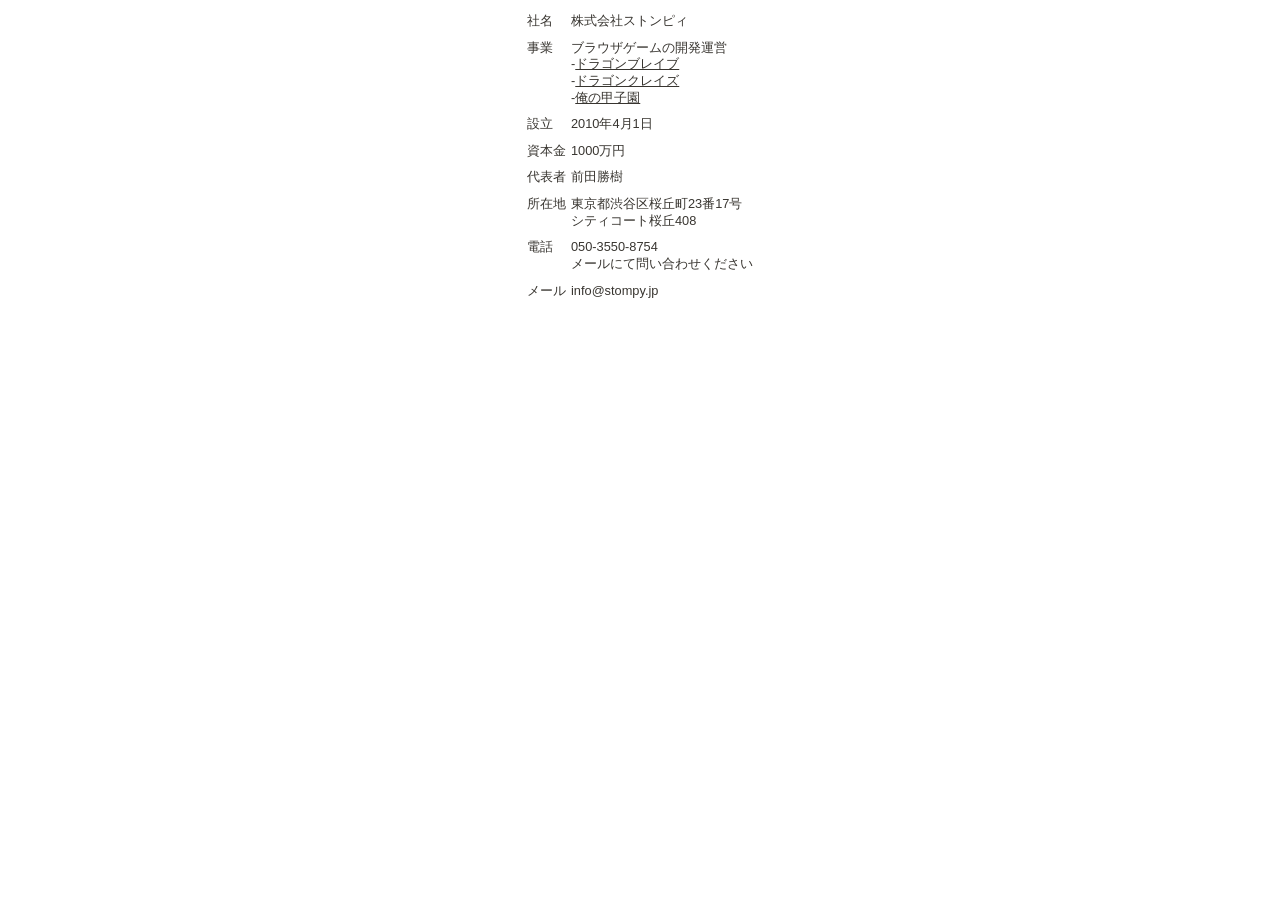
<file: index.html>
<!doctype html>
<html lang="ja">
<head>
<meta charset="utf-8">
<meta name="viewport" content="width=device-width">
<title>株式会社ストンピィ</title>
<meta name="description" content="ブラウザゲームの開発運営。">
<link rel="icon" href="/favicon.png">
<style>
body{color:#383530;font-family:メイリオ,sans-serif;line-height:1.3}
table{font-size:.8em;border-spacing:0;margin:auto}
th,td{padding:5px 0;text-align:left;vertical-align:top;font-weight:normal}
td{padding-left:5px}
a{color:inherit}
</style>
</head>
<body>
<table>
<tr><th>社名</th><td>株式会社ストンピィ</td></tr>
<tr><th>事業</th><td>
ブラウザゲームの開発運営
<br>-<a href="http://dragonbrave.com/">ドラゴンブレイブ</a>
<br>-<a href="https://dragoncraze.com/">ドラゴンクレイズ</a>
<br>-<a href="https://orekou.net/">俺の甲子園</a>
</td></tr>
<tr><th>設立</th><td>2010年4月1日</td></tr>
<tr><th>資本金</th><td>1000万円</td></tr>
<tr><th>代表者</th><td>前田勝樹</td></tr>
<tr><th>所在地</th><td>東京都渋谷区桜丘町23番17号<br>シティコート桜丘408</td></tr>
<tr><th>電話</th><td>050-3550-8754<br>メールにて問い合わせください</td></tr>
<tr><th>メール</th><td>info@stompy.jp</td></tr>
</table>
</body>
</html>
</file>
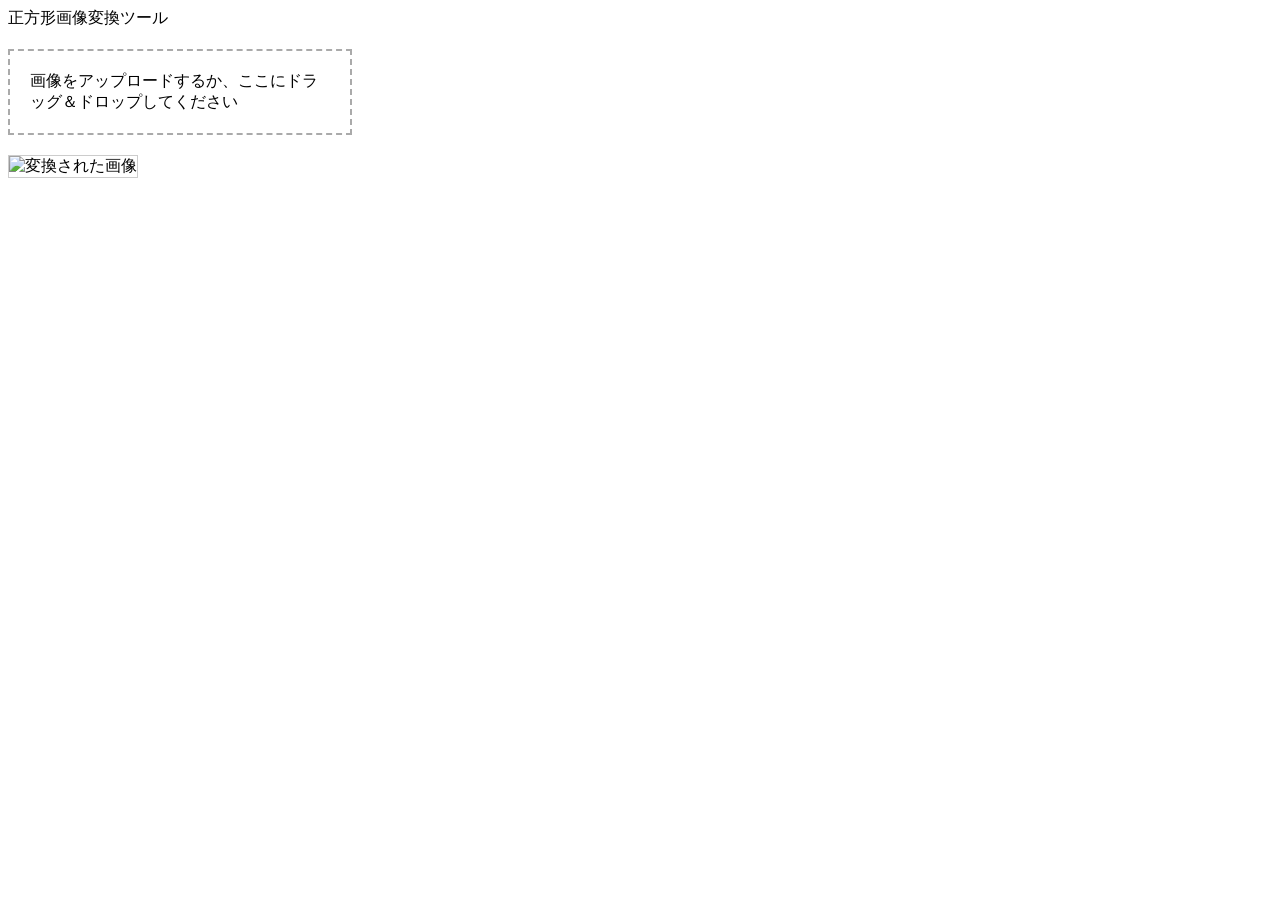
<file: resize.html>
<!DOCTYPE html>
<html lang="ja">
<head>
    <meta charset="UTF-8">
    <meta name="viewport" content="width=device-width, initial-scale=1.0">
    <title>正方形画像変換ツール</title>
    <style>
        body {
            font-family: Arial, sans-serif;
        }
        .container {
            margin-top: 20px;
        }
        .drop-zone {
            border: 2px dashed #aaa;
            padding: 20px;
            width: 300px;
            cursor: pointer;
        }
        #result-image {
            margin-top: 20px;
            max-width: 300px;
            border: 1px solid #ccc;
        }
    </style>
</head>
<body>
    <div>正方形画像変換ツール</div>
    <div class="container">
        <div class="drop-zone" id="drop-zone">
            画像をアップロードするか、ここにドラッグ＆ドロップしてください
        </div>
        <input type="file" id="file-input" accept="image/*" style="display: none;">
        <canvas id="canvas" style="display: none;"></canvas>
        <img id="result-image" alt="変換された画像" />
    </div>

    <script>
        const dropZone = document.getElementById('drop-zone');
        const fileInput = document.getElementById('file-input');
        const canvas = document.getElementById('canvas');
        const resultImage = document.getElementById('result-image');

        dropZone.addEventListener('click', () => fileInput.click());
        dropZone.addEventListener('dragover', (e) => {
            e.preventDefault();
            dropZone.style.borderColor = '#333';
        });
        dropZone.addEventListener('dragleave', () => dropZone.style.borderColor = '#aaa');
        dropZone.addEventListener('drop', (e) => {
            e.preventDefault();
            dropZone.style.borderColor = '#aaa';
            const file = e.dataTransfer.files[0];
            if (file && file.type.startsWith('image/')) processImage(file);
        });

        fileInput.addEventListener('change', (e) => {
            const file = e.target.files[0];
            if (file && file.type.startsWith('image/')) processImage(file);
        });

        function processImage(file) {
            const reader = new FileReader();
            reader.onload = function(event) {
                const img = new Image();
                img.onload = function() {
                    const maxSize = Math.max(img.width, img.height);
                    canvas.width = maxSize;
                    canvas.height = maxSize;
                    const ctx = canvas.getContext('2d');
                    ctx.fillStyle = '#ffffff';
                    ctx.fillRect(0, 0, maxSize, maxSize);
                    const offsetX = (maxSize - img.width) / 2;
                    const offsetY = (maxSize - img.height) / 2;
                    ctx.drawImage(img, offsetX, offsetY);

                    resultImage.src = canvas.toDataURL('image/png');
                    resultImage.style.display = 'block';
                };
                img.src = event.target.result;
            };
            reader.readAsDataURL(file);
        }
    </script>
</body>
</html>
</file>
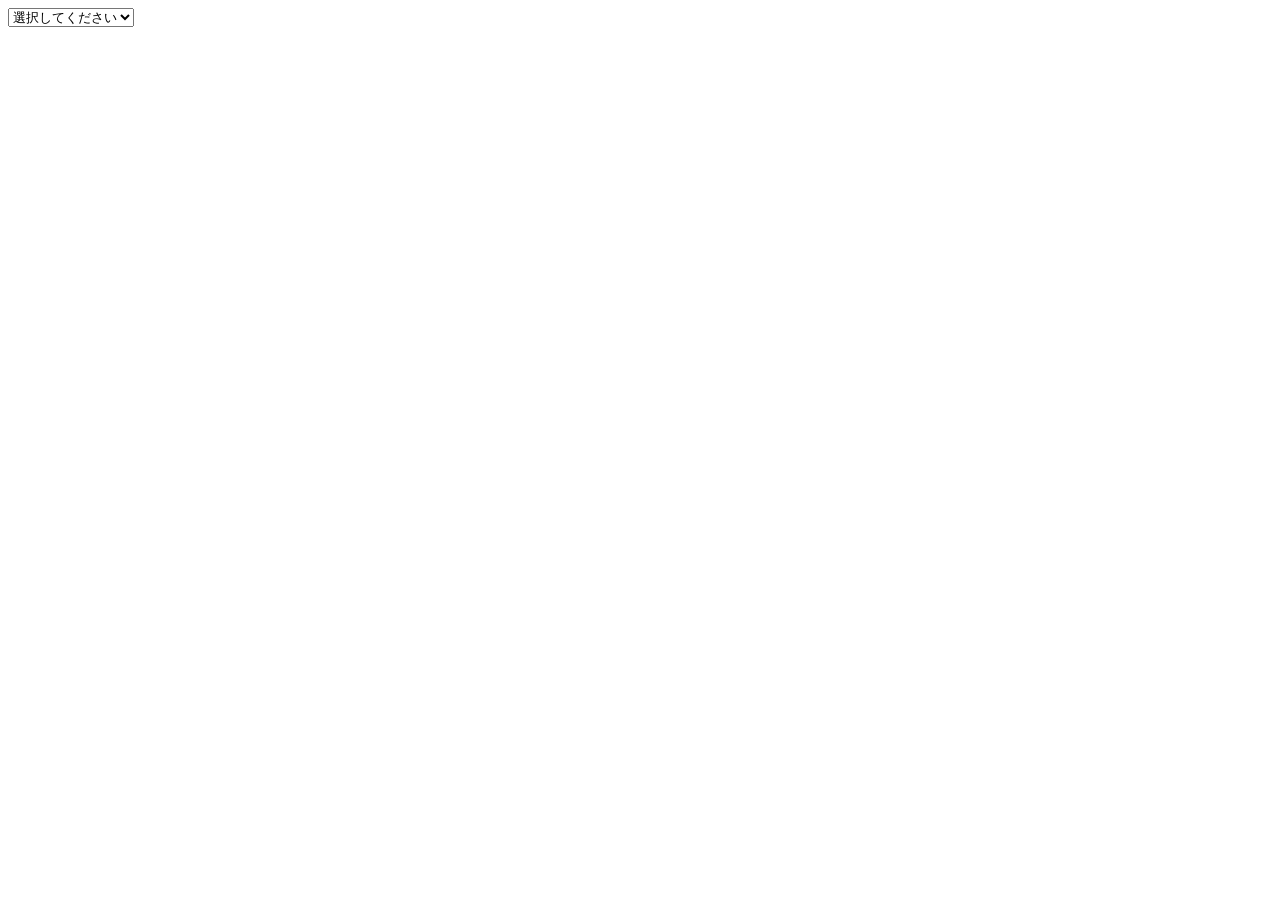
<file: test.html>
<!doctype html>
<html>
<body>
<select name="type">
  <option value="0">選択してください</option>
  <option value="1">選択肢その1</option>
  <option value="2">選択肢その2</option>
  <option value="3">選択肢その3</option>
</select>
</body>
</html>
</file>
